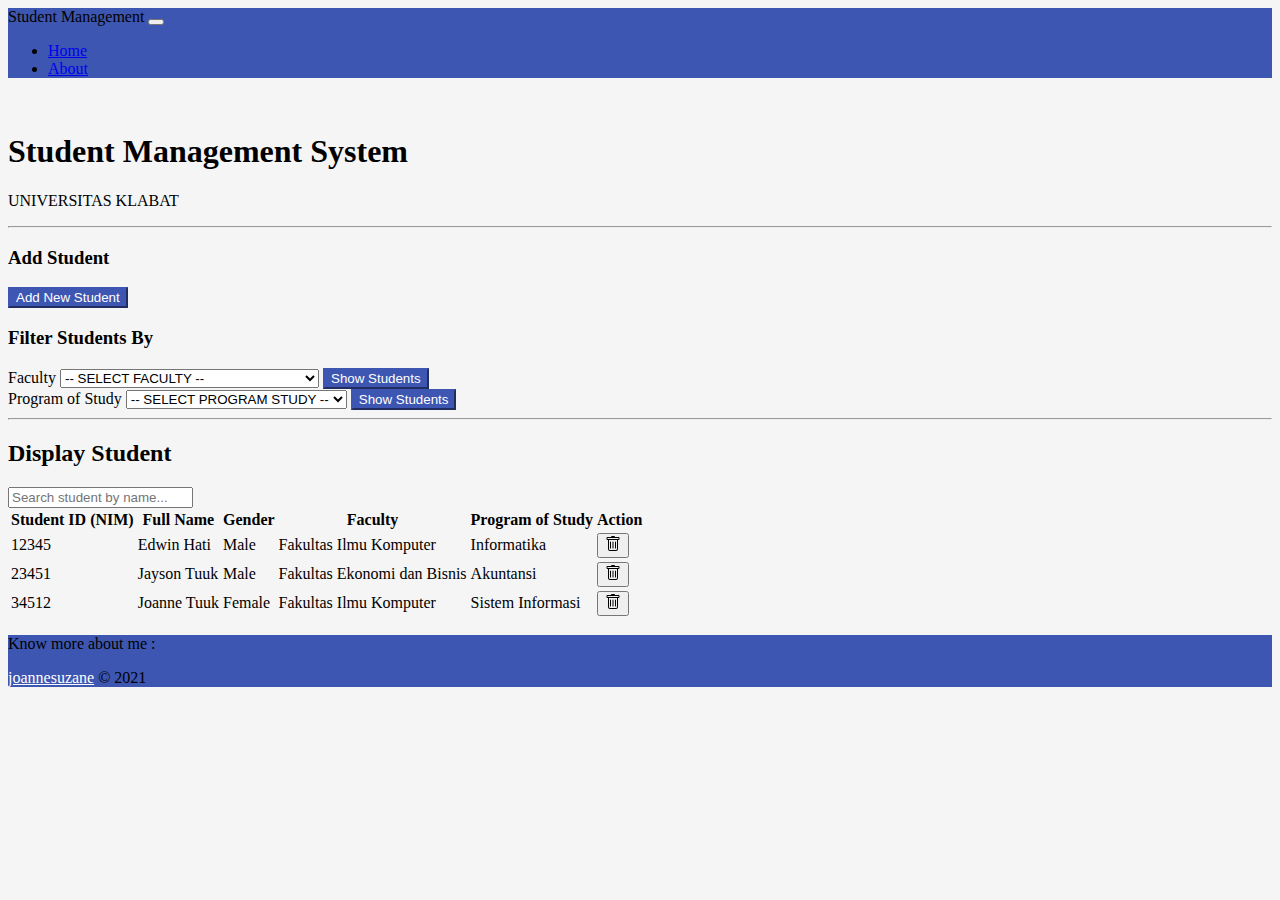
<file: index.html>
<!doctype html>
<html lang="en">
  <head>
    <!-- Required meta tags -->
    <meta charset="utf-8">
    <meta name="viewport" content="width=device-width, initial-scale=1">

    <!-- Bootstrap CSS -->
    <link href="https://cdn.jsdelivr.net/npm/bootstrap@5.1.1/dist/css/bootstrap.min.css" rel="stylesheet" integrity="sha384-F3w7mX95PdgyTmZZMECAngseQB83DfGTowi0iMjiWaeVhAn4FJkqJByhZMI3AhiU" crossorigin="anonymous">
    <link rel="stylesheet" href="style.css">
    <link rel="stylesheet" href="aos/aos.css">

    <title>Student Management</title>
  </head>
  <body>
    
      <!-- navbar -->
      <nav class="navbar navbar-expand-lg navbar-dark bg-purple">
          <div class="container">
        <a class="navbar-brand">Student Management</a>
        <button class="navbar-toggler" type="button" data-toggle="collapse" data-target="#navbarNav" aria-controls="navbarNav" aria-expanded="false" aria-label="Toggle navigation">
        <span class="navbar-toggler-icon"></span>
        </button>
        <div class="collapse navbar-collapse" id="navbarNav">
            <ul class="navbar-nav">
                <li class="nav-item">
                    <a class="nav-link" href="index.html">Home</a>
                </li>
                <li class="nav-item">
                    <a class="nav-link" href="about.html">About</a>
                </li>

            </ul>
        </div>
    </div>
    </nav>
    <br>
    <!-- end navbar -->

    <!-- jumbotron -->
        <div class="container">
        <div class="jumbotron">
            <h1 class="display-4">Student Management System</h1>
            <p class="lead">UNIVERSITAS KLABAT <span class="typed" data-typed-items="Designer, Developer, Freelancer, Photographer"></span></p>
            <hr>
        </div>
        </div>
        

    <!-- end of jumbotron-->
    </div>

<!-- form -->
<div>
    <div class="container-sm mb-4">
        <div class="row">
            <div class="col-sm-8 p-1">
                <div class="container-fluid rounded shadow border pb-3 pt-2 mt-1">
                    <h3>Add Student</h3>

                    <button type="button" class="btn btn-purple btn-purple" id="show-hide-button">Add New Student</button>
                    <form class="mt-3" style="display: none">
                        <div class="form-group">
                            <label for="NIM">Student ID (NIM)</label>
                            <input type="text" class="form-control" id="NIM" required>
                        </div>
                        <div class="form-group">
                            <label for="full-name">Full Name</label>
                            <input type="text" class="form-control" id="full-name" required>
                        </div>
                        <div class="form-group">
                            <p class="mb-1">Gender</p>
                            <div class="form-check">
                                <input class="form-check-input" type="radio" name="gender" value="Male" checked>
                                <label class="form-check-label" for="male">
                                    Male
                                </label>
                            </div>
                            <div class="form-check">
                                <input class="form-check-input" type="radio" name="gender" value="Female">
                                <label class="form-check-label" for="female">
                                    Female
                                </label>
                            </div>
                        </div>
                        <div class="form-group">
                            <label for="faculty-form">Faculty</label>
                            <select class="form-control" id="faculty-form">
                                <option>-- SELECT FACULTY --</option>
                            </select>
                        </div>
                        <div class="form-group">
                            <label for="program-study-form">Program of Study</label>
                            <select class="form-control" id="program-study-form">
                                <option>-- SELECT PROGRAM OF STUDY --</option>
                            </select>
                        </div> <br>
                        <button type="button" class="btn btn-purple btn-block" id="submit-button">Add Student</button>
                    </form>
                </div>
            </div>

                   <!-- end of form -->

                   <!-- FILTER STUDENT -->
            <div class="col-sm-4 p-1">
                <div class="container-fluid rounded shadow border p-2 mt-1">
                    <h3>Filter Students By</h3>

                    <form>
                        <div class="form-group">
                            <label for="filter-by-faculty">Faculty</label>
                            <select class="form-control" id="filter-by-faculty">
                                <option>-- SELECT FACULTY --</option>
                            </select>
                            <button type="button" class="btn btn-purple btn-block mt-2" id="filter-faculty-button">Show Students</button>
                        </div>
                    </form>

                    <form>
                        <div class="form-group">
                            <label for="filter-by-faculty">Program of Study</label>
                            <select class="form-control" id="filter-by-program-study">
                                <option>-- SELECT PROGRAM STUDY --</option>
                            </select>
                            <button type="button" class="btn btn-purple btn-block mt-2" id="filter-program-study-button">Show Students</button>
                        </div>
                    </form>
                </div>
                
            </div>
        </div>
        <!-- end of filter -->

        <hr>
        
        <!--Display Student-->
        <h2 class="text-center">Display Student</h2>

        <form id="search-student-form">
            <div class="form-group">
                <input type="text" class="form-control" id="search-student" placeholder="Search student by name...">
            </div>
        </form>

        <div class="table-responsive rounded shadow border">
            <table class="table table-hover">
                <thead>
                    <tr>
                        <th scope="col">Student ID (NIM)</th>
                        <th scope="col">Full Name</th>
                        <th scope="col">Gender</th>
                        <th scope="col">Faculty</th>
                        <th scope="col">Program of Study</th>
                        <th scope="col">Action</th>
                    </tr>
                </thead>
                <tbody id="student-list">
                </tbody>
            </table>
        </div>

    </div>

    <!-- end of display-->

    <!-- Footer -->

    <footer class="mt-5 mb-0 p-3 bg-purple text-white text-center ">
        <div class="row">
            <div class="col-sm">
                <p>Know more about me :</p>
                <a class="button btn-purple" href="https://www.instagram.com/joannesuzane/" target="_blank" role="button">joannesuzane</a>
                &copy; 2021
            </div>
        </div>
    </footer>

    <!-- end of footer -->

    <script src="typed.js/typed.js"></script>
    <script src="typed.js/typed.min.js"></script>
    <script src="typed.js/typed.min.js.map"></script>
    <script src="aos/aos.js"></script>
    <script src="index.js"></script>
    <script src="https://cdn.jsdelivr.net/npm/bootstrap@5.1.1/dist/js/bootstrap.bundle.min.js" integrity="sha384-/bQdsTh/da6pkI1MST/rWKFNjaCP5gBSY4sEBT38Q/9RBh9AH40zEOg7Hlq2THRZ" crossorigin="anonymous"></script>

  </body>
</html>
</file>
<file: style.css>
body {
	background-color: whitesmoke;
}


.bg-purple {
	background-color: #3D56B2;
}

.purple {
	color: #3D56B2;
}

.btn-purple {
	background-color: #3D56B2;
	border-color:  #3D56B2;
	color: white;
}

/* css about */

.footer-about{
	position: relative;

}
</file>
